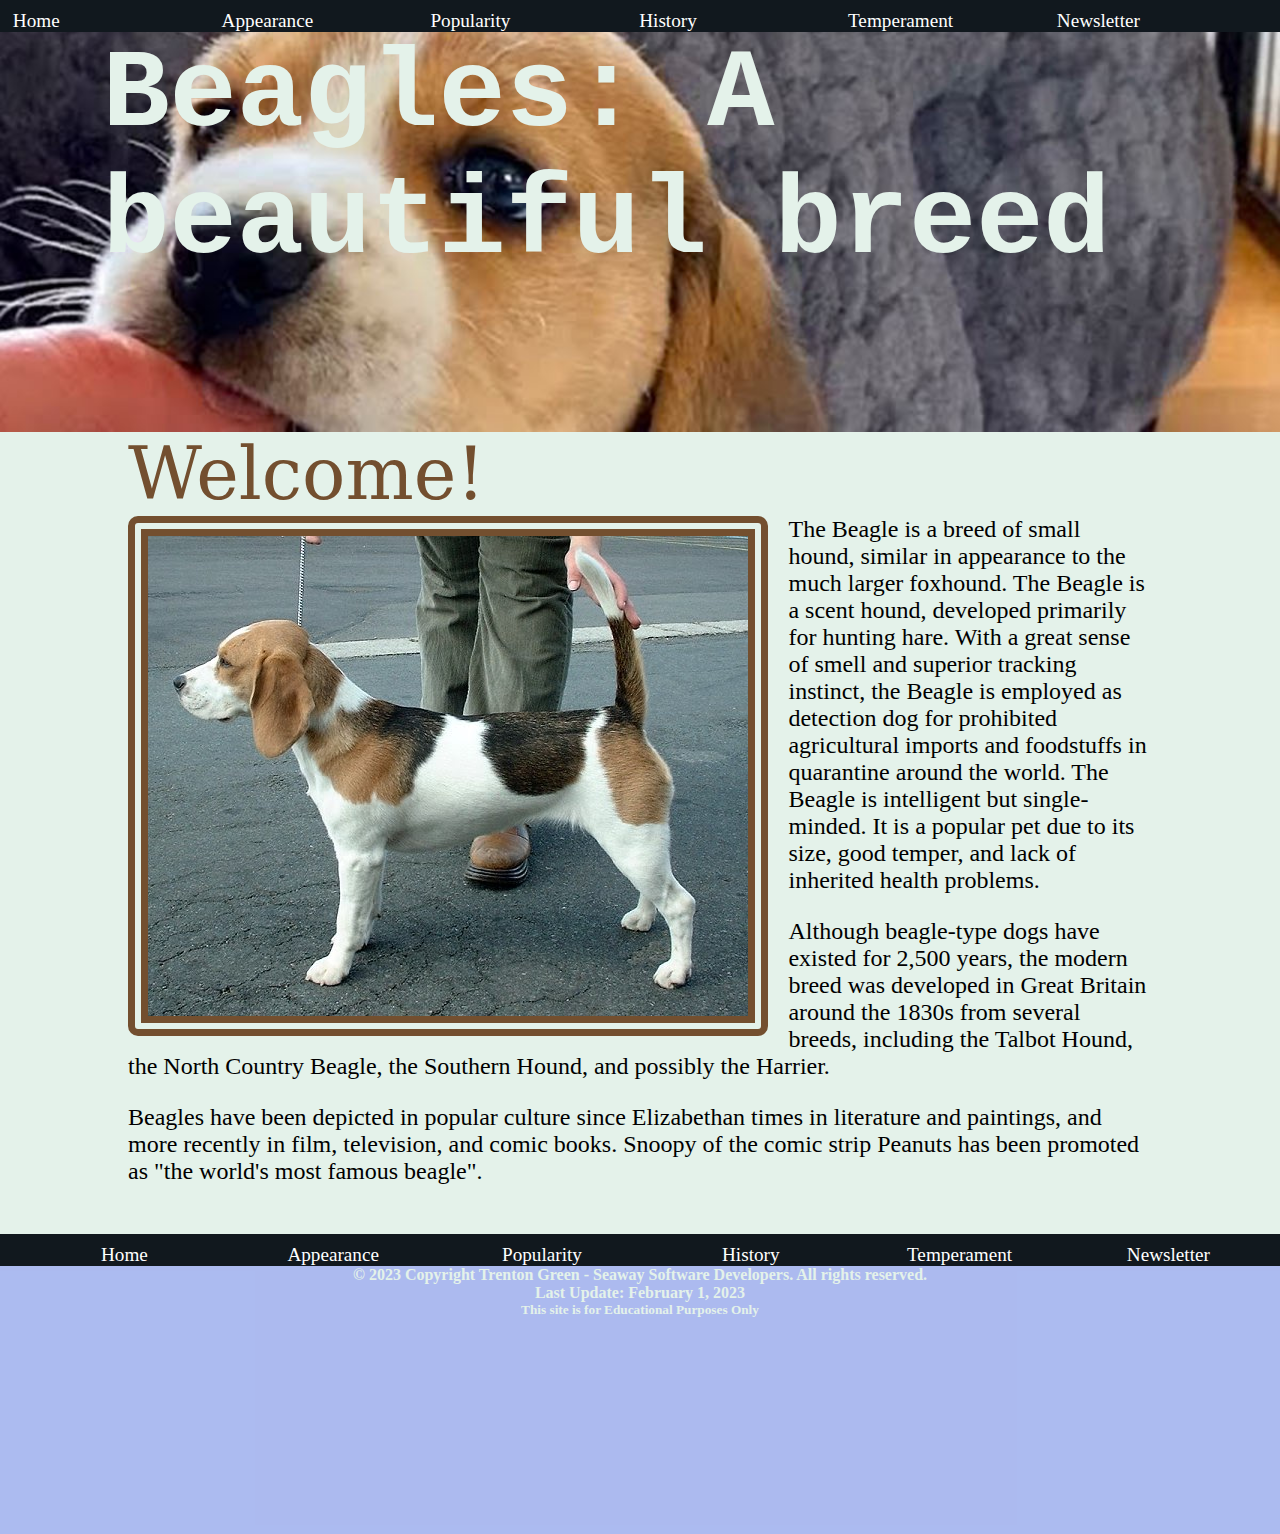
<file: beagles copy/index.html>
<!doctype html>
<!--1.)Add table,2.)Add page heading,3.)Add page holders,4.)Place and center an image,5.)Add nav bar,6.)Add text and links,7.)Add copyrights,8.)Add fair use context,9.)Add LAST UPDATED STATEMENTS--> 
<html>
<head>
<meta charset="UTF-8">
<title>Beagles: A Beautiful Breed - temp.html</title>
	<link rel="stylesheet" href="css/styles.css">
	<link rel="preconnect" href="https://fonts.gstatic.com">
    <link href="https://fonts.googleapis.com/css2?family=Bowlby+One+SC&family=Quattrocento:wght@400;700&family=Ubuntu:ital,wght@0,400;0,700;1,400;1,700&display=swap" rel="stylesheet">
</head>

<body>
	<nav>
		<section> 
			<div class="box1">
			<div class="menus">
				<div><li><a href="index.html">Home</a></li></div>
				<div><li><a href="appearance.html">Appearance</a></li></div>
				<div><li><a href="popularity.html">Popularity</a></li></div>
				<div><li><a href="history.html">History</a></li></div>
				<div><li><a href="temperament.html">Temperament</a></li></div>
				<div><li><a href="newsletter.html">Newsletter</a></li></div>
					</div>
				</div>
				</section>
	</nav>
	<header>
	<h1>Beagles: A beautiful breed</h1>
	</header>
	<main>
		<div id="container">
			<blockquote>Welcome!</blockquote>
			<img src="images/home_beagle.jpg" alt="A picture of a beagle">
			<p>The Beagle is a breed of small hound, similar in appearance to the much larger foxhound. The
			Beagle is a scent hound, developed primarily for hunting hare. With a great sense of smell and
			superior tracking instinct, the Beagle is employed as detection dog for prohibited agricultural
			imports and foodstuffs in quarantine around the world. The Beagle is intelligent but single-
			minded. It is a popular pet due to its size, good temper, and lack of inherited health problems.</p>
			<p>Although beagle-type dogs have existed for 2,500 years, the modern breed was developed in
			Great Britain around the 1830s from several breeds, including the Talbot Hound, the North
			Country Beagle, the Southern Hound, and possibly the Harrier.</p>
			<p>Beagles have been depicted in popular culture since Elizabethan times in literature and
			paintings, and more recently in film, television, and comic books. Snoopy of the comic strip
			Peanuts has been promoted as &quot;the world&#39;s most famous beagle&quot;.</p>
		</div>
	</main>
	<footer>
	<nav>
	<section> 
	<div class="box1">
			<div class="menus">
		<div><li><a href="index.html">Home</a></li></div>
		<div><li><a href="appearance.html">Appearance</a></li></div>
		<div><li><a href="temperament.html">Popularity</a></li></div>
		<div><li><a href="history.html">History</a></li></div>
		<div><li><a href="popularity.html">Temperament</a></li></div>
		<div><li><a href="newsletter.html">Newsletter</a></li></div>
			</div>
		</div>
		</section>
	</nav>
		<h4>&copy; 2023 Copyright Trenton Green - Seaway Software Developers. All rights reserved.</h4>
		<h4>Last Update: February 1, 2023</h4>
		<h5>This site is for Educational Purposes Only</h5>
		<h6></h6>
	</footer>
</body>
</html>
</file>
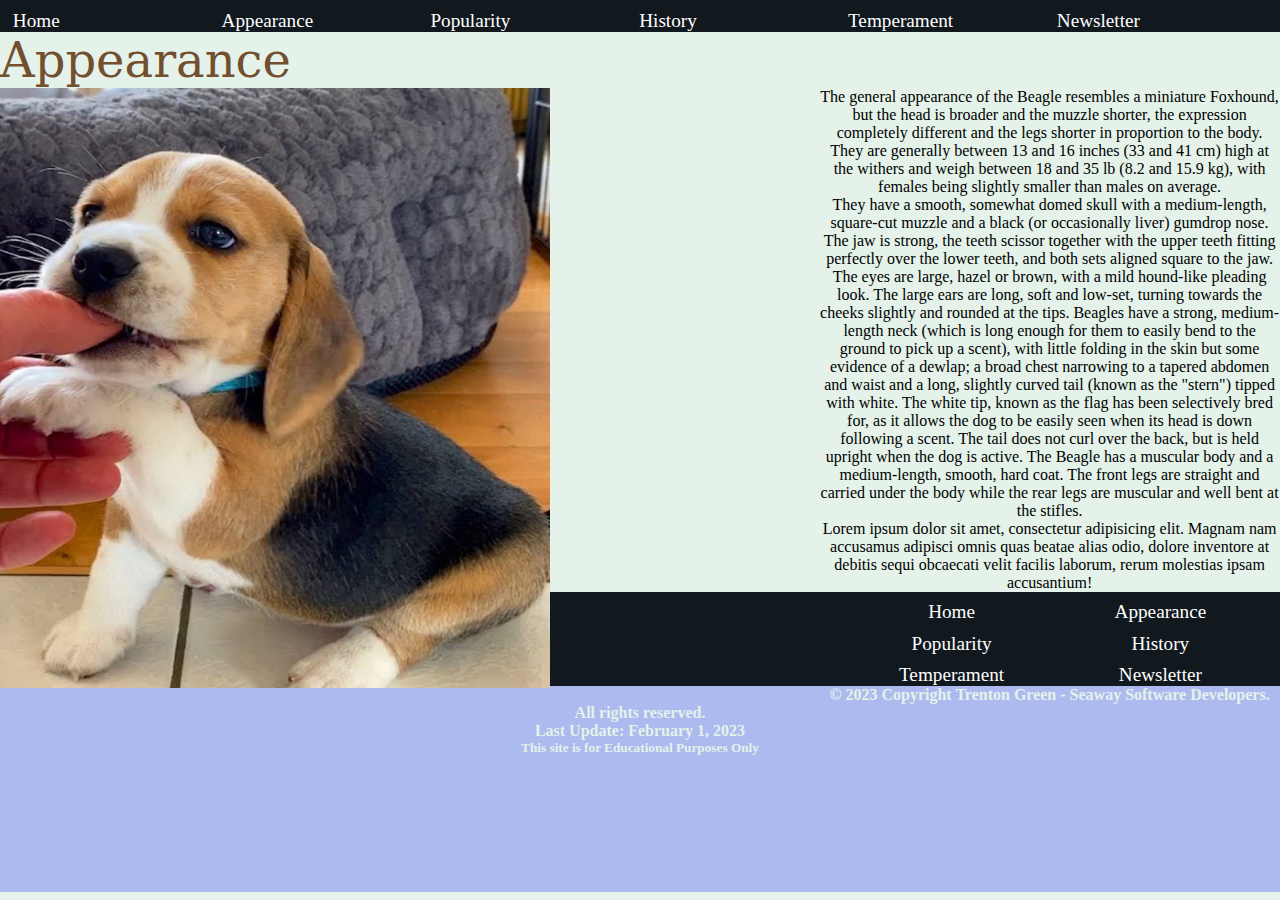
<file: beagles copy/appearance.html>
<!doctype html>
<!--1.)Add table,2.)Add page heading,3.)Add page holders,4.)Place and center an image,5.)Add nav bar,6.)Add text and links,7.)Add copyrights,8.)Add fair use context,9.)Add LAST UPDATED STATEMENTS--> 
<html>
<head>
<meta charset="UTF-8">
<title>Beagles: A Beautiful Breed - temp.html</title>
	<link rel="stylesheet" href="css/styles.css">
	<link rel="preconnect" href="https://fonts.gstatic.com">
    <link href="https://fonts.googleapis.com/css2?family=Bowlby+One+SC&family=Quattrocento:wght@400;700&family=Ubuntu:ital,wght@0,400;0,700;1,400;1,700&display=swap" rel="stylesheet">
</head>

<body>
	<nav>
		<section> 
			<div class="box1">
			<div class="menus">
				<div><li><a href="index.html">Home</a></li></div>
				<div><li><a href="appearance.html">Appearance</a></li></div>
				<div><li><a href="popularity.html">Popularity</a></li></div>
				<div><li><a href="history.html">History</a></li></div>
				<div><li><a href="temperament.html">Temperament</a></li></div>
				<div><li><a href="newsletter.html">Newsletter</a></li></div>
					</div>
				</div>
				</section>
	</nav>
	<main>
			<blockquote>Appearance</blockquote>
		<div class="api">
			<img src="images/appearance_beagle.jpg" alt="A picture of a beagle" width="550" height="600">
		</div>
		<div class="atx">
			<p>The general appearance of the Beagle resembles a miniature Foxhound, but the head is
			broader and the muzzle shorter, the expression completely different and the legs shorter in
			proportion to the body. They are generally between 13 and 16 inches (33 and 41 cm) high at the
			withers and weigh between 18 and 35 lb (8.2 and 15.9 kg), with females being slightly smaller
			than males on average.</p>
			<p>They have a smooth, somewhat domed skull with a medium-length, square-cut muzzle and a
			black (or occasionally liver) gumdrop nose. The jaw is strong, the teeth scissor together with the
			upper teeth fitting perfectly over the lower teeth, and both sets aligned square to the jaw. The
			eyes are large, hazel or brown, with a mild hound-like pleading look. The large ears are long,
			soft and low-set, turning towards the cheeks slightly and rounded at the tips. Beagles have a
			strong, medium-length neck (which is long enough for them to easily bend to the ground to pick
			up a scent), with little folding in the skin but some evidence of a dewlap; a broad chest
			narrowing to a tapered abdomen and waist and a long, slightly curved tail (known as the &quot;stern&quot;)
			tipped with white. The white tip, known as the flag has been selectively bred for, as it allows the
			dog to be easily seen when its head is down following a scent. The tail does not curl over the
			back, but is held upright when the dog is active. The Beagle has a muscular body and a
			medium-length, smooth, hard coat. The front legs are straight and carried under the body while
			the rear legs are muscular and well bent at the stifles.</p>
			<p>Lorem ipsum dolor sit amet, consectetur adipisicing elit. Magnam nam accusamus adipisci omnis quas beatae alias odio, dolore inventore at debitis sequi obcaecati velit facilis laborum, rerum molestias ipsam accusantium!</p>
		</div>
	</main>
	<footer>
	<nav>
	<section> 
	<div class="box1">
			<div class="menus">
		<div><li><a href="index.html">Home</a></li></div>
		<div><li><a href="appearance.html">Appearance</a></li></div>
		<div><li><a href="temperament.html">Popularity</a></li></div>
		<div><li><a href="history.html">History</a></li></div>
		<div><li><a href="popularity.html">Temperament</a></li></div>
		<div><li><a href="newsletter.html">Newsletter</a></li></div>
			</div>
		</div>
		</section>
	</nav>
		<h4>&copy; 2023 Copyright Trenton Green - Seaway Software Developers. All rights reserved.</h4>
		<h4>Last Update: February 1, 2023</h4>
		<h5>This site is for Educational Purposes Only</h5>
		<h6></h6>
	</footer>
</body>
</html>
</file>
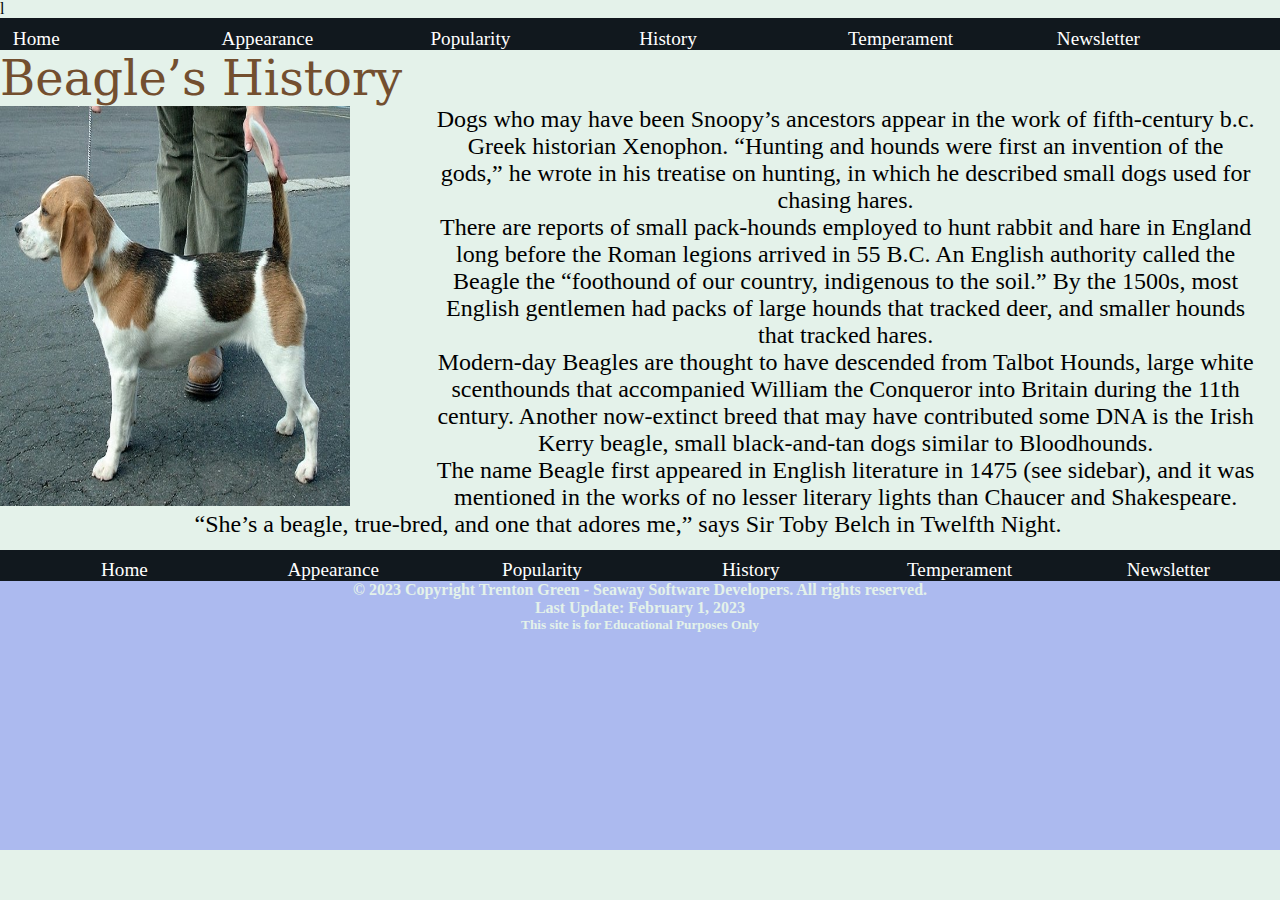
<file: beagles copy/history.html>
<!doctype html>
<html>
	l
<head>
<meta charset="UTF-8">
<title>Beagles: A Beautiful Breed - temp.html</title>
	<link rel="stylesheet" href="css/styles.css">
	<link rel="preconnect" href="https://fonts.gstatic.com">
    <link href="https://fonts.googleapis.com/css2?family=Bowlby+One+SC&family=Quattrocento:wght@400;700&family=Ubuntu:ital,wght@0,400;0,700;1,400;1,700&display=swap" rel="stylesheet">
</head>

<body>
	<nav>
		<section> 
			<div class="box1">
			<div class="menus">
				<div><li><a href="index.html">Home</a></li></div>
				<div><li><a href="appearance.html">Appearance</a></li></div>
				<div><li><a href="popularity.html">Popularity</a></li></div>
				<div><li><a href="history.html">History</a></li></div>
				<div><li><a href="temperament.html">Temperament</a></li></div>
				<div><li><a href="newsletter.html">Newsletter</a></li></div>
					</div>
				</div>
				</section>
	</nav>

	<main>
			<blockquote>Beagle’s History</blockquote>
		<div class="hi">
			<img src="images/home_beagle.jpg" alt="A picture of a beagle" width="350" height="400">
		</div>
		<div class="htx">
			<p>Dogs who may have been Snoopy’s ancestors appear in the work of fifth-century b.c. Greek
			historian Xenophon. “Hunting and hounds were first an invention of the gods,” he wrote in his
			treatise on hunting, in which he described small dogs used for chasing hares.</p>
			<p>There are reports of small pack-hounds employed to hunt rabbit and hare in England long
			before the Roman legions arrived in 55 B.C. An English authority called the Beagle the
			“foothound of our country, indigenous to the soil.” By the 1500s, most English gentlemen had
			packs of large hounds that tracked deer, and smaller hounds that tracked hares.</p>
			<p>Modern-day Beagles are thought to have descended from Talbot Hounds, large white
			scenthounds that accompanied William the Conqueror into Britain during the 11th century.
			Another now-extinct breed that may have contributed some DNA is the Irish Kerry beagle, small
			black-and-tan dogs similar to Bloodhounds.</p>
			<p>The name Beagle first appeared in English literature in 1475 (see sidebar), and it was
			mentioned in the works of no lesser literary lights than Chaucer and Shakespeare. “She’s a
			beagle, true-bred, and one that adores me,” says Sir Toby Belch in Twelfth Night.</p>
		</div>
	</main>
	<footer>
	<nav>
	<section> 
	<div class="box1">
			<div class="menus">
		<div><li><a href="index.html">Home</a></li></div>
		<div><li><a href="appearance.html">Appearance</a></li></div>
		<div><li><a href="temperament.html">Popularity</a></li></div>
		<div><li><a href="history.html">History</a></li></div>
		<div><li><a href="popularity.html">Temperament</a></li></div>
		<div><li><a href="newsletter.html">Newsletter</a></li></div>
			</div>
		</div>
	</section>
	</nav>
		<h4>&copy; 2023 Copyright Trenton Green - Seaway Software Developers. All rights reserved.</h4>
		<h4>Last Update: February 1, 2023</h4>
		<h5>This site is for Educational Purposes Only</h5>
		<h6></h6>
	</footer>
</body>
</html>
</file>
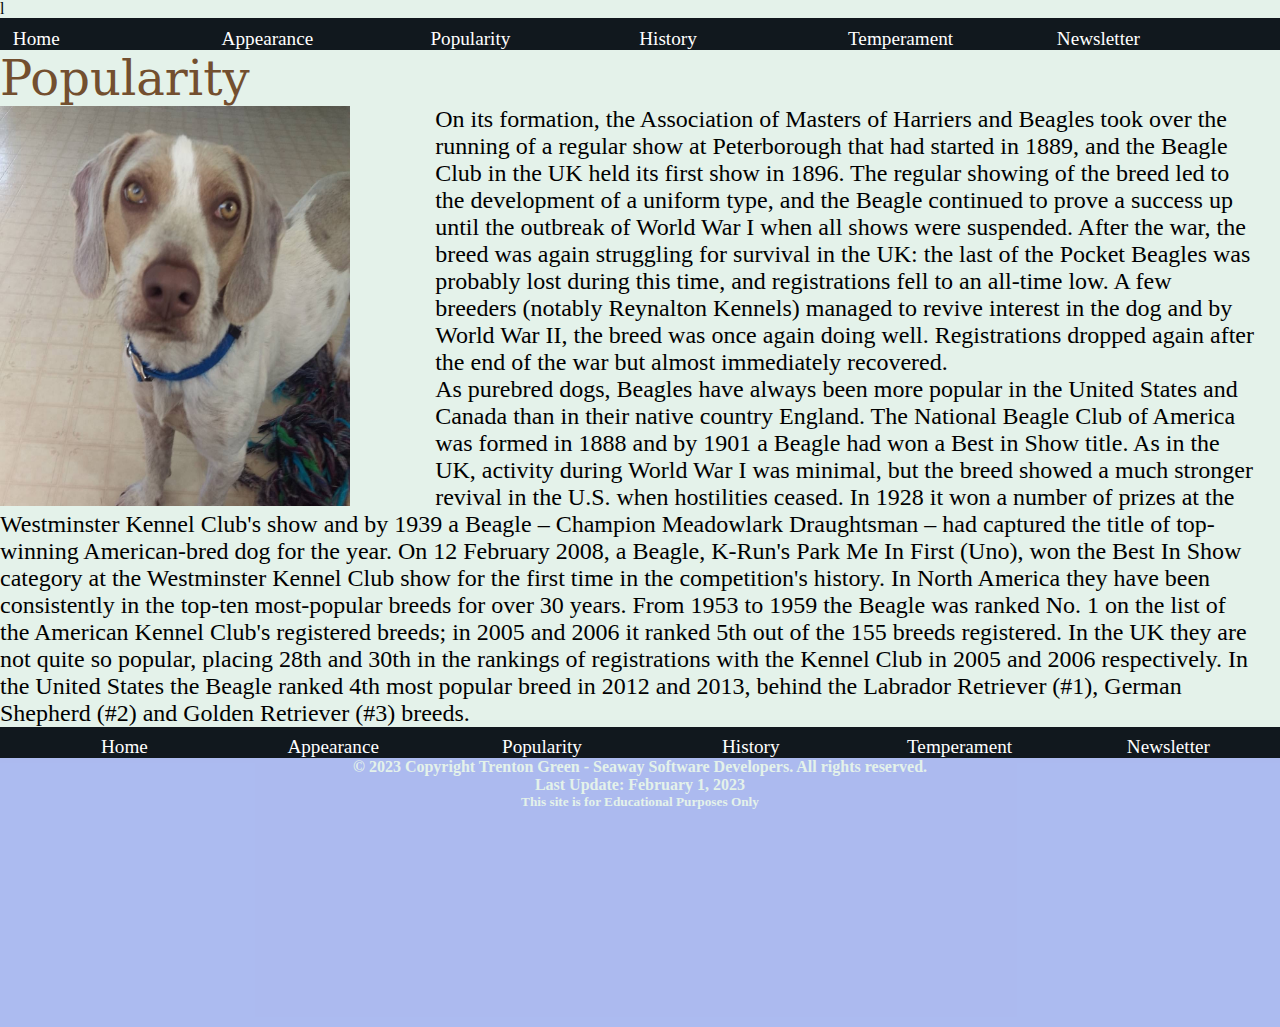
<file: beagles copy/popularity.html>
<!doctype html>
<html>
	l
<head>
<meta charset="UTF-8">
<title>Beagles: A Beautiful Breed - temp.html</title>
	<link rel="stylesheet" href="css/styles.css">
	<link rel="preconnect" href="https://fonts.gstatic.com">
    <link href="https://fonts.googleapis.com/css2?family=Bowlby+One+SC&family=Quattrocento:wght@400;700&family=Ubuntu:ital,wght@0,400;0,700;1,400;1,700&display=swap" rel="stylesheet">
</head>

<body>
	<nav>
		<section> 
			<div class="box1">
			<div class="menus">
				<div><li><a href="index.html">Home</a></li></div>
				<div><li><a href="appearance.html">Appearance</a></li></div>
				<div><li><a href="popularity.html">Popularity</a></li></div>
				<div><li><a href="history.html">History</a></li></div>
				<div><li><a href="temperament.html">Temperament</a></li></div>
				<div><li><a href="newsletter.html">Newsletter</a></li></div>
					</div>
				</div>
				</section>
	</nav>

	<main>
			<blockquote>Popularity</blockquote>
		<div class="pi">
			<img src="images/popularity_beagle.jpg" alt="A picture of a beagle" width="350" height="400">
		</div>
		<div class="ptx">
			<p>On its formation, the Association of Masters of Harriers and Beagles took over the running of a
			regular show at Peterborough that had started in 1889, and the Beagle Club in the UK held its
			first show in 1896. The regular showing of the breed led to the development of a uniform type,
			and the Beagle continued to prove a success up until the outbreak of World War I when all
			shows were suspended. After the war, the breed was again struggling for survival in the UK: the
			last of the Pocket Beagles was probably lost during this time, and registrations fell to an all-time
			low. A few breeders (notably Reynalton Kennels) managed to revive interest in the dog and by
			World War II, the breed was once again doing well. Registrations dropped again after the end of
			the war but almost immediately recovered.</p>
			<p>As purebred dogs, Beagles have always been more popular in the United States and Canada
			than in their native country England. The National Beagle Club of America was formed in 1888
			and by 1901 a Beagle had won a Best in Show title. As in the UK, activity during World War I
			was minimal, but the breed showed a much stronger revival in the U.S. when hostilities ceased.
			In 1928 it won a number of prizes at the Westminster Kennel Club&#39;s show and by 1939 a Beagle
			– Champion Meadowlark Draughtsman – had captured the title of top-winning American-bred
			dog for the year. On 12 February 2008, a Beagle, K-Run&#39;s Park Me In First (Uno), won the Best
			In Show category at the Westminster Kennel Club show for the first time in the competition&#39;s
			history. In North America they have been consistently in the top-ten most-popular breeds for
			over 30 years. From 1953 to 1959 the Beagle was ranked No. 1 on the list of the American
			Kennel Club&#39;s registered breeds; in 2005 and 2006 it ranked 5th out of the 155 breeds
			registered. In the UK they are not quite so popular, placing 28th and 30th in the rankings of
			registrations with the Kennel Club in 2005 and 2006 respectively. In the United States the
			Beagle ranked 4th most popular breed in 2012 and 2013, behind the Labrador Retriever (#1),
			German Shepherd (#2) and Golden Retriever (#3) breeds.</p>
		</div>
	</main>
	<footer>
	<nav>
	<section> 
	<div class="box1">
			<div class="menus">
		<div><li><a href="index.html">Home</a></li></div>
		<div><li><a href="appearance.html">Appearance</a></li></div>
		<div><li><a href="temperament.html">Popularity</a></li></div>
		<div><li><a href="history.html">History</a></li></div>
		<div><li><a href="popularity.html">Temperament</a></li></div>
		<div><li><a href="newsletter.html">Newsletter</a></li></div>
			</div>
		</div>
	</section>
	</nav>
		<h4>&copy; 2023 Copyright Trenton Green - Seaway Software Developers. All rights reserved.</h4>
		<h4>Last Update: February 1, 2023</h4>
		<h5>This site is for Educational Purposes Only</h5>
		<h6></h6>
	</footer>
</body>
</html>
</file>
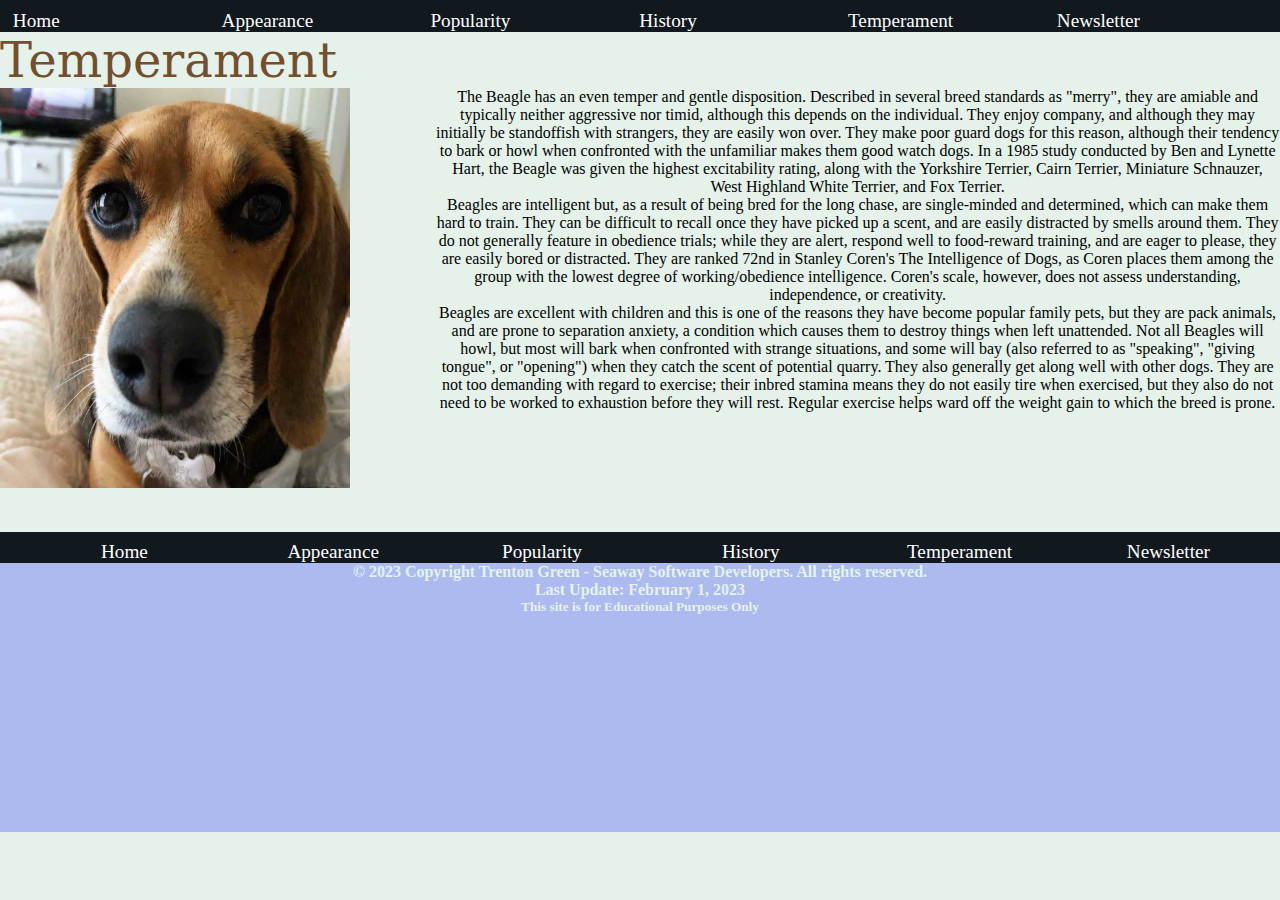
<file: beagles copy/temperament.html>
<!doctype html>
<html>
	
<head>
<meta charset="UTF-8">
<title>Beagles: A Beautiful Breed - temp.html</title>
	<link rel="stylesheet" href="css/styles.css">
	<link rel="preconnect" href="https://fonts.gstatic.com">
    <link href="https://fonts.googleapis.com/css2?family=Bowlby+One+SC&family=Quattrocento:wght@400;700&family=Ubuntu:ital,wght@0,400;0,700;1,400;1,700&display=swap" rel="stylesheet">
</head>

<body>
	<nav>
	<section> 
	<div class="box1">
	<div class="menus">
		<div><li><a href="index.html">Home</a></li></div>
		<div><li><a href="appearance.html">Appearance</a></li></div>
		<div><li><a href="popularity.html">Popularity</a></li></div>
		<div><li><a href="history.html">History</a></li></div>
		<div><li><a href="temperament.html">Temperament</a></li></div>
		<div><li><a href="newsletter.html">Newsletter</a></li></div>
			</div>
		</div>
		</section>
	</nav>

	<main>
			<blockquote>Temperament</blockquote>
		<div class="ti">
			<img src="images/temparment_beagle.jpg" alt="A picture of a beagle" width="350" height="400">
		</div>
		<div class="ttx">
			<p>The Beagle has an even temper and gentle disposition. Described in several breed standards
                as &quot;merry&quot;, they are amiable and typically neither aggressive nor timid, although this depends
                on the individual. They enjoy company, and although they may initially be standoffish with
                strangers, they are easily won over. They make poor guard dogs for this reason, although their
                tendency to bark or howl when confronted with the unfamiliar makes them good watch dogs. In
                a 1985 study conducted by Ben and Lynette Hart, the Beagle was given the highest excitability
                rating, along with the Yorkshire Terrier, Cairn Terrier, Miniature Schnauzer, West Highland
                White Terrier, and Fox Terrier.</p>
			<p>Beagles are intelligent but, as a result of being bred for the long chase, are single-minded and
                determined, which can make them hard to train. They can be difficult to recall once they have
                picked up a scent, and are easily distracted by smells around them. They do not generally
                feature in obedience trials; while they are alert, respond well to food-reward training, and are
                eager to please, they are easily bored or distracted. They are ranked 72nd in Stanley Coren&#39;s
                The Intelligence of Dogs, as Coren places them among the group with the lowest degree of
                working/obedience intelligence. Coren&#39;s scale, however, does not assess understanding,
                independence, or creativity.</p>
			<p>Beagles are excellent with children and this is one of the reasons they have become popular
                family pets, but they are pack animals, and are prone to separation anxiety, a condition which
                causes them to destroy things when left unattended. Not all Beagles will howl, but most will bark
                when confronted with strange situations, and some will bay (also referred to as &quot;speaking&quot;,
                &quot;giving tongue&quot;, or &quot;opening&quot;) when they catch the scent of potential quarry. 
                They also generally get along well with other dogs. They are not too demanding with regard to exercise; their inbred
                stamina means they do not easily tire when exercised, but they also do not need to be worked
                to exhaustion before they will rest. Regular exercise helps ward off the weight gain to which the
                breed is prone.</p>
		</div>
	</main>
	<footer>
	<nav>
	<section> 
	<div class="box1">
			<div class="menus">
		<div><li><a href="index.html">Home</a></li></div>
		<div><li><a href="appearance.html">Appearance</a></li></div>
		<div><li><a href="temperament.html">Popularity</a></li></div>
		<div><li><a href="history.html">History</a></li></div>
		<div><li><a href="popularity.html">Temperament</a></li></div>
		<div><li><a href="newsletter.html">Newsletter</a></li></div>
			</div>
		</div>
	</section>
	</nav>
		<h4>&copy; 2023 Copyright Trenton Green - Seaway Software Developers. All rights reserved.</h4>
		<h4>Last Update: February 1, 2023</h4>
		<h5>This site is for Educational Purposes Only</h5>
		<h6></h6>
	</footer>
</body>
</html>
</file>
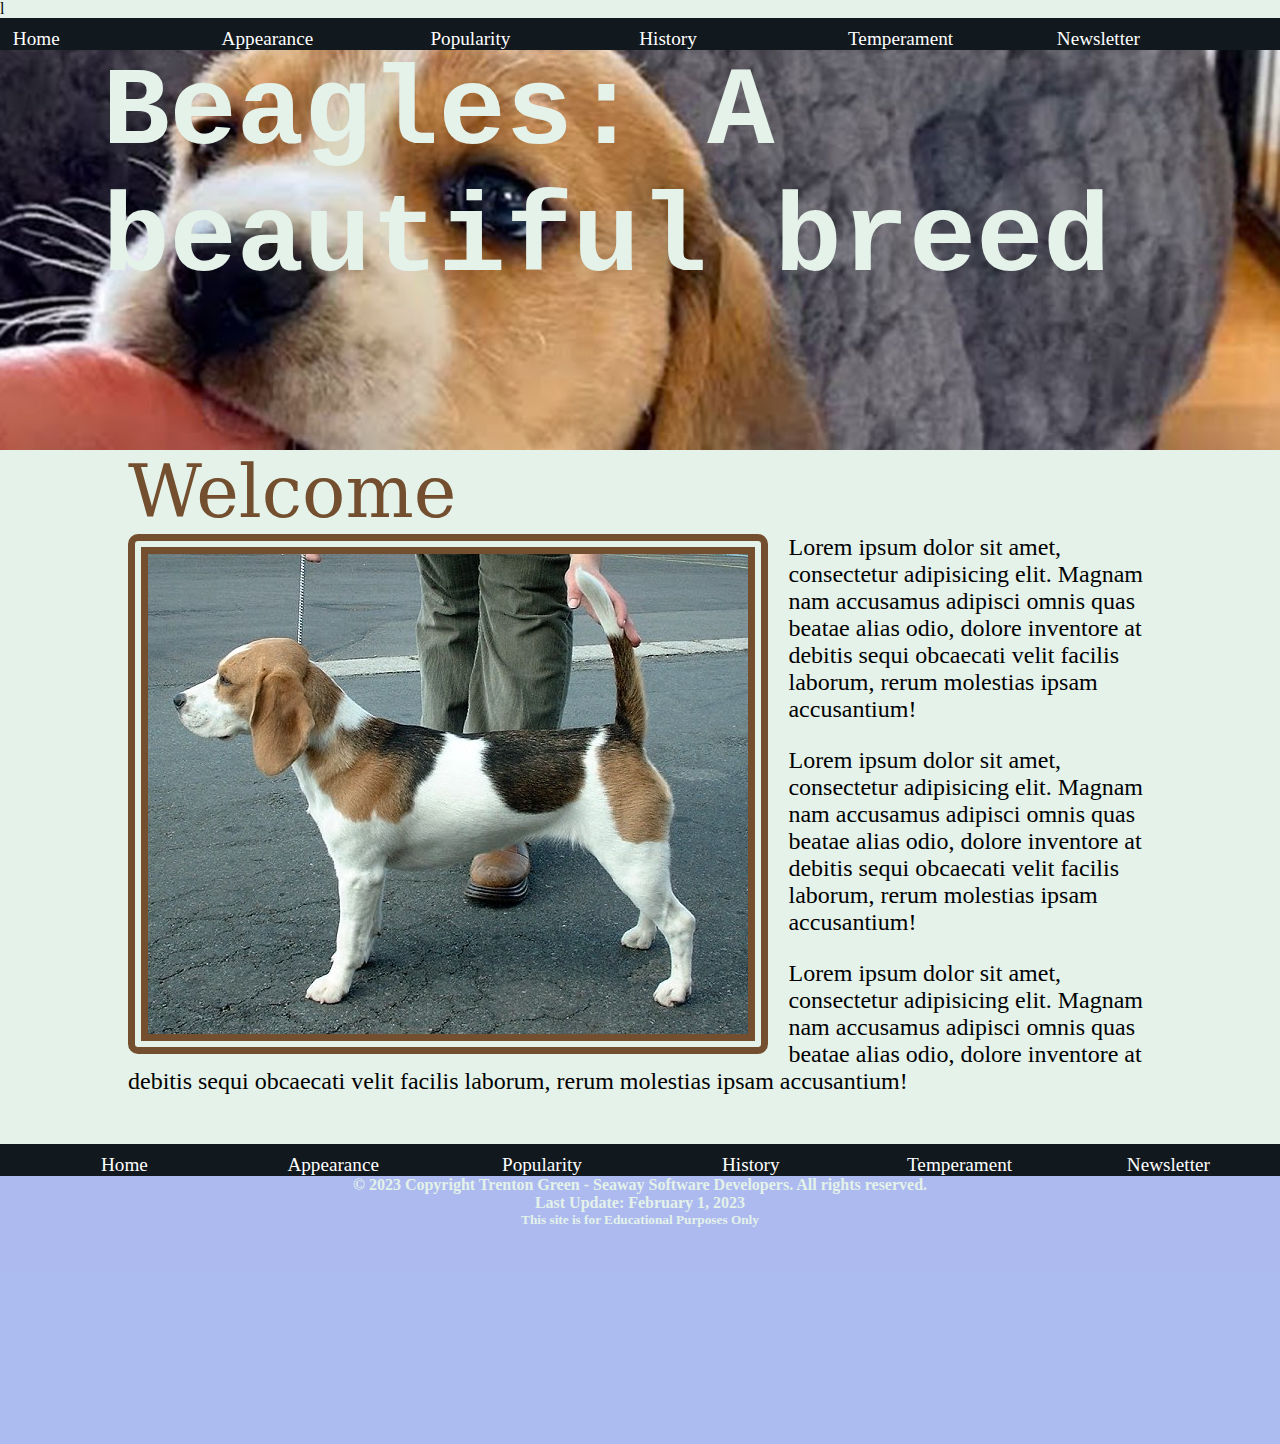
<file: beagles copy/template.html>
<!doctype html>
<!--1.)Add table,2.)Add page heading,3.)Add page holders,4.)Place and center an image,5.)Add nav bar,6.)Add text and links,7.)Add copyrights,8.)Add fair use context,9.)Add LAST UPDATED STATEMENTS--> 
<html>
	l
<head>
<meta charset="UTF-8">
<title>Beagles: A Beautiful Breed - temp.html</title>
	<link rel="stylesheet" href="css/styles.css">
	<link rel="preconnect" href="https://fonts.gstatic.com">
    <link href="https://fonts.googleapis.com/css2?family=Bowlby+One+SC&family=Quattrocento:wght@400;700&family=Ubuntu:ital,wght@0,400;0,700;1,400;1,700&display=swap" rel="stylesheet">
</head>

<body>
	<nav>
	<section> 
	<div class="box1">
	<div class="menus">
		<div><li><a href="index.html">Home</a></li></div>
		<div><li><a href="appearance.html">Appearance</a></li></div>
		<div><li><a href="temperament.html">Popularity</a></li></div>
		<div><li><a href="history.html">History</a></li></div>
		<div><li><a href="popularity.html">Temperament</a></li></div>
		<div><li><a href="newsletter.html">Newsletter</a></li></div>
			</div>
		</div>
		</section>
	</nav>
	<header>
	<h1>Beagles: A beautiful breed</h1>
	</header>
	<main>
		<div id="container">
			<blockquote>Welcome</blockquote>
			<img src="images/home_beagle.jpg" alt="A picture of a beagle">
			<p>Lorem ipsum dolor sit amet, consectetur adipisicing elit. Magnam nam accusamus adipisci omnis quas beatae alias odio, dolore inventore at debitis sequi obcaecati velit facilis laborum, rerum molestias ipsam accusantium!</p>
			<p>Lorem ipsum dolor sit amet, consectetur adipisicing elit. Magnam nam accusamus adipisci omnis quas beatae alias odio, dolore inventore at debitis sequi obcaecati velit facilis laborum, rerum molestias ipsam accusantium!</p>
			<p>Lorem ipsum dolor sit amet, consectetur adipisicing elit. Magnam nam accusamus adipisci omnis quas beatae alias odio, dolore inventore at debitis sequi obcaecati velit facilis laborum, rerum molestias ipsam accusantium!</p>
		</div>
	</main>
	<footer>
	<nav>
	<section> 
	<div class="box1">
			<div class="menus">
		<div><li><a href="index.html">Home</a></li></div>
		<div><li><a href="appearance.html">Appearance</a></li></div>
		<div><li><a href="temperament.html">Popularity</a></li></div>
		<div><li><a href="history.html">History</a></li></div>
		<div><li><a href="popularity.html">Temperament</a></li></div>
		<div><li><a href="newsletter.html">Newsletter</a></li></div>
			</div>
		</div>
		</section>
	</nav>
		<h4>&copy; 2023 Copyright Trenton Green - Seaway Software Developers. All rights reserved.</h4>
		<h4>Last Update: February 1, 2023</h4>
		<h5>This site is for Educational Purposes Only</h5>
		<h6></h6>
	</footer>
</body>
</html>
</file>
<file: beagles copy/css/styles.css>
/* CSS Document */

* {
	margin: 0;
	padding: 0;
	border: 0;
}

body {
	background-color: #e4f2ea;
}

.menus {
  background-color: #11181e;
  grid-area: menus;
  display: block;
  list-style-type: none;
  text-decoration: none;
  flex-direction: column;
  justify-content: start;
}

.menus div {
	display: inline-block;
	font-size: 1.2em;
	width: 15%;
	padding: 0% 0%;
	padding-top: .5em;
	padding-left: 1%;
	margin: auto;
}

.box1 {
    color: #fff;
}

.menus nav{
	width: 100%;
}

nav li a{
	color: #fff;
	text-decoration: none;
	list-style-type: none;
}

section {
	color: #e4f2ea;
}


header {
	min-height: 400px;
	background-color: #734f2f;
	background-image: url("../images/appearance_beagle.jpg");
	Background-repeat: no-repeat;
	background-size: cover;
	background-position: 20% 20%;
}

header h1{
	font-size: 7em;
	color: #e4f2ea;
	margin-left: 8%;
	font-family: Consolas, "Andale Mono", "Lucida Console", "Lucida Sans Typewriter", Monaco, "Courier New", "monospace";
}

header h2{
	font-size: 3em;
	color: #e4f2ea;
	margin-left: 10%;
}

nav a:hover{
	
}

main {
	min-height: 500px;
	font-family: 'Itim', cursive;
}

#container {
	margin: 0 auto;
	width: 80%;
	min-height: 500px;
	font-size: 1.5em;
	padding-bottom: 2%;
}

#container img{
	float: left;
	margin-right: 2%;
	border: 20px double #734f2f;
	border-radius: 10px;
}

#container p{
	margin-bottom: 1em;
}

.api {
	float: left;
	min-height: 500px;
	width: 64%;
}

.pi {
	float: left;
	min-height: 400px;
	width: 34%;
}

.atx {
	text-align: center;
}

.ptx {
	text-align: left;
	padding-right: 1em;
	font-size: 1.5em;
}

.hi {
	float: left;
	min-height: 400px;
	width: 34%;
}

.htx {
	text-align: center;
	padding-right: 1em;
	font-size: 1.5em;
}

.ti {
	float: left;
	min-height: 400px;
	width: 34%;
}

.ttx {
	text-align: center;
}


h1 {
		
}

h2 {
		
}

blockquote {
	font-size: 3em;
	color: #734f2f;
	font-family: Constantia, "Lucida Bright", "DejaVu Serif", Georgia, "serif";
}

table {
		
}

/* 1 sudo class:(nav a:hover) */
footer {
	min-height: 300px;
	background-color: #12f4;
	text-align: center;
	color: #e4f2ea;
}
</file>
